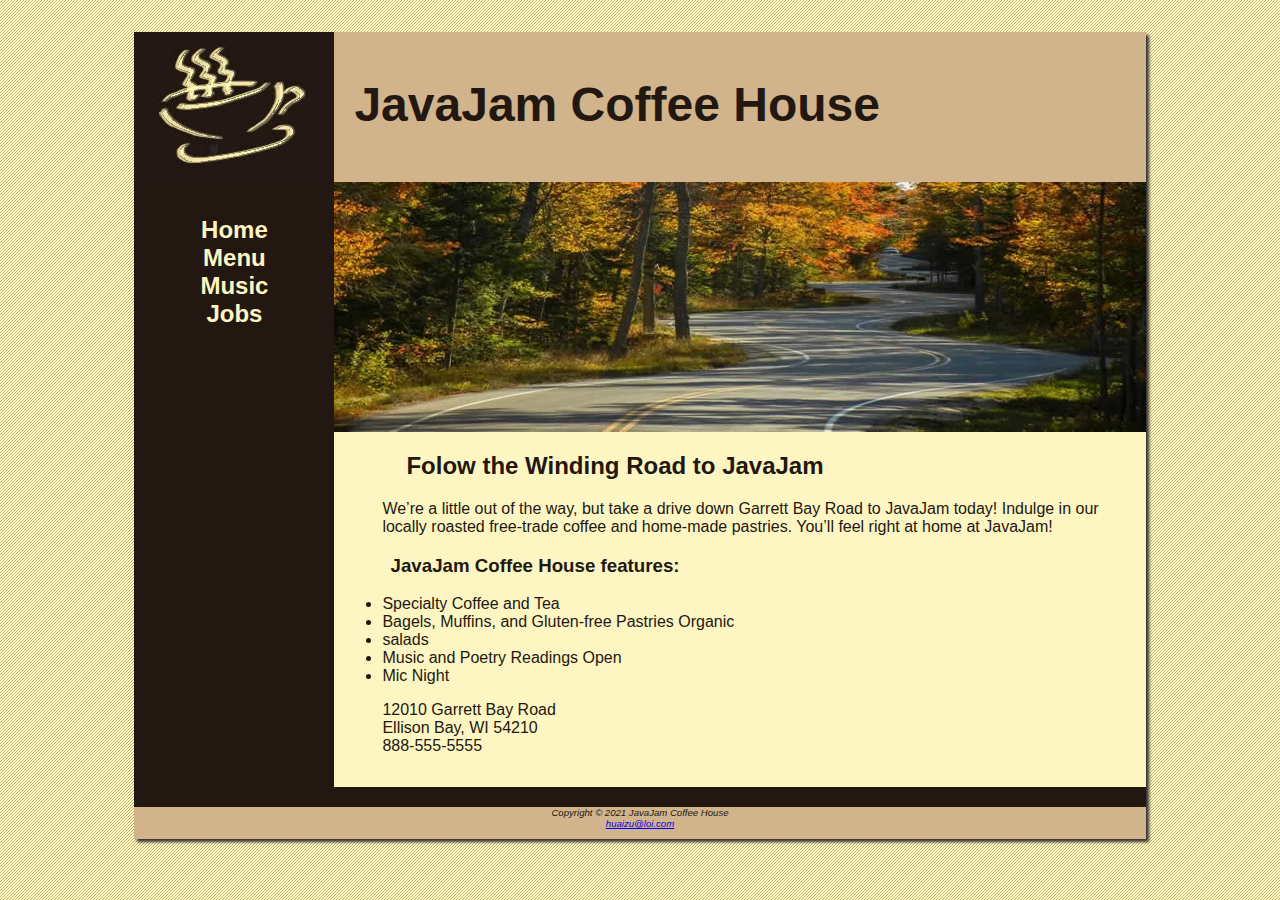
<file: index.html>
<!DOCTYPE html>
<html>
  <head>
    <meta charset="UTF-8">
    <title>JavaJam Coffee House</title>
    <link rel="stylesheet" href="javajam.css">
  </head>
  <body>
    <div id="wrapper">
       <header>
         <h1>JavaJam Coffee House</h1>
       </header>
       <nav>
         <ul>
            <li><a href="index.html">Home</a></li>
            <li><a href="menu.html">Menu</a></li>
            <li><a href="music.html">Music</a></li>
            <li><a href="jobs.html">Jobs</a></li>
         </ul>
       </nav>
       <main>
         <!--<img src="images/windingroad.jpg" alt="Winding Road" height="" weidth="" align="right">-->
         <div id="heroroad"></div>
         <h2>Folow the Winding Road to JavaJam</h2>
         <p>We’re a little out of the way, but take a drive down Garrett Bay Road to JavaJam
           today! Indulge in our locally roasted free-trade coffee and home-made pastries.
           You’ll feel right at home at JavaJam!</p>
         <h3>JavaJam Coffee House features:</h3>
         <ul>
           <li>Specialty Coffee and Tea</li>
           <li>Bagels, Muffins, and Gluten-free Pastries Organic</li>
           <li>salads</li>
           <li>Music and Poetry Readings Open</li>
           <li>Mic Night</li>
         </ul>
         <div>
           12010 Garrett Bay Road<br>
           Ellison Bay, WI 54210<br>
           888-555-5555
         </div>
       </main>
       <br>
       <footer>
           Copyright © 2021 JavaJam Coffee House<br>
           <a href="mailto:huazu@loi.com">huaizu@loi.com</a>
       </footer>
    </div>
  </body>
</html>
</file>
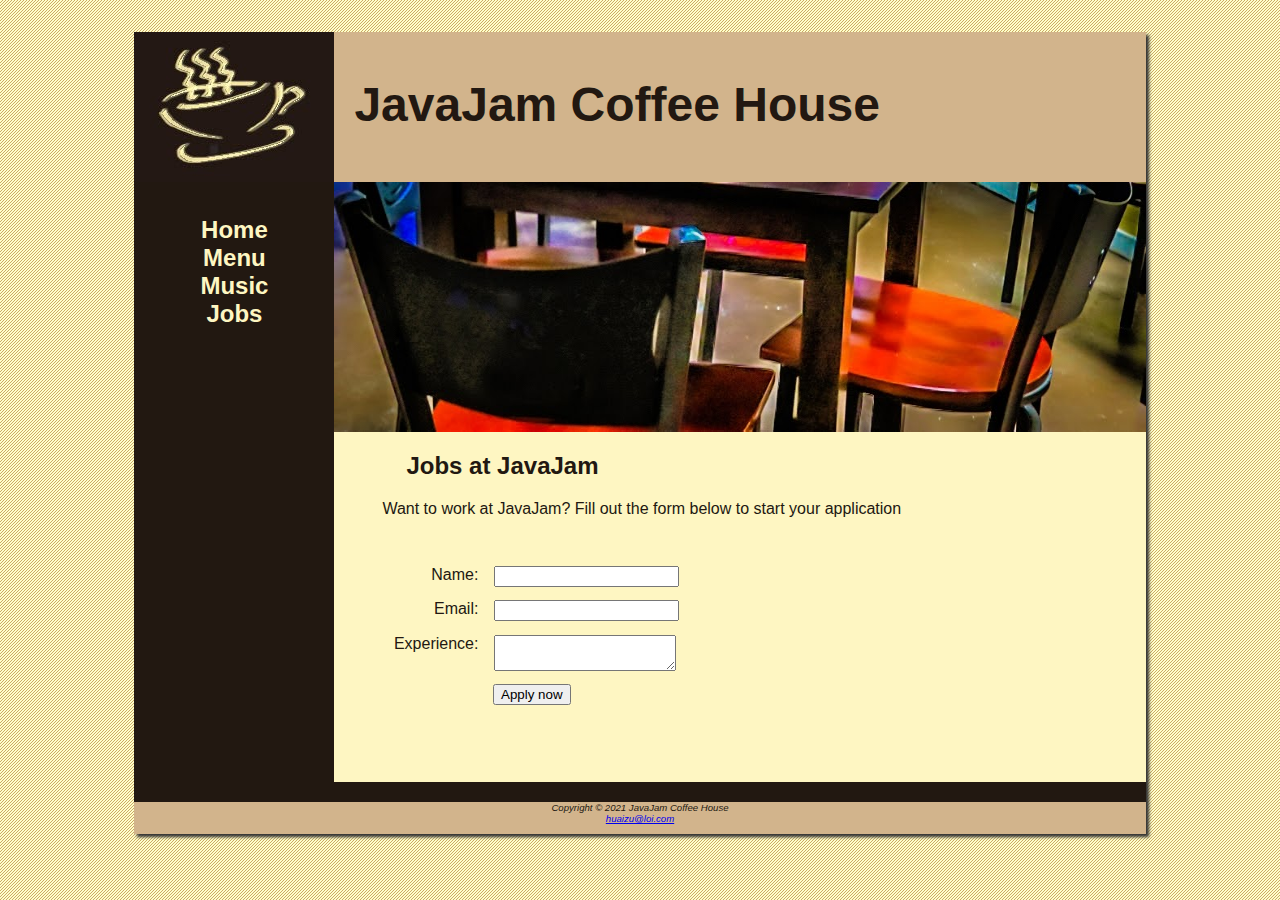
<file: jobs.html>
<!DOCTYPE html>
<html>
  <head>
    <meta charset="UTF-8">
    <title>JavaJam Coffee House</title>
    <link rel="stylesheet" href="javajam.css">
  </head>
  <body>
    <div id="wrapper">
       <header>
         <h1>JavaJam Coffee House</h1>
       </header>
       <nav>
         <ul>
            <li><a href="index.html">Home</a></li>
            <li><a href="menu.html">Menu</a></li>
            <li><a href="music.html">Music</a></li>
            <li><a href="jobs.html">Jobs</a></li>
         </ul>
       </nav>
       <main>
         <div id="herojobs"></div>
         <h2>Jobs at JavaJam</h2>
         <p>Want to work at JavaJam? Fill out the form below to start your application</p>
         <form method="POST" action="https://webdevbasics.net/scripts/javajam8.php">
             <label for="myName">Name:</label>
             <input type="text" id="myName" name="myName" required="required">
             <label for="myEmail">Email:</label>
             <input type="email" id="MyEmail" name="myEmail" required="required">
             <label for="myExperience">Experience:</label>
             <textarea name="myExperience" id="myExperience" rows="2" cols="20" required="required"></textarea>
             <input type="submit" value="Apply now" id="mySubmit">
         </form>
       </main>
       <br>
       <footer>
           Copyright © 2021 JavaJam Coffee House<br>
           <a href="mailto:huazu@loi.com">huaizu@loi.com</a>
       </footer>
    </div>
  </body>
</html>
</file>
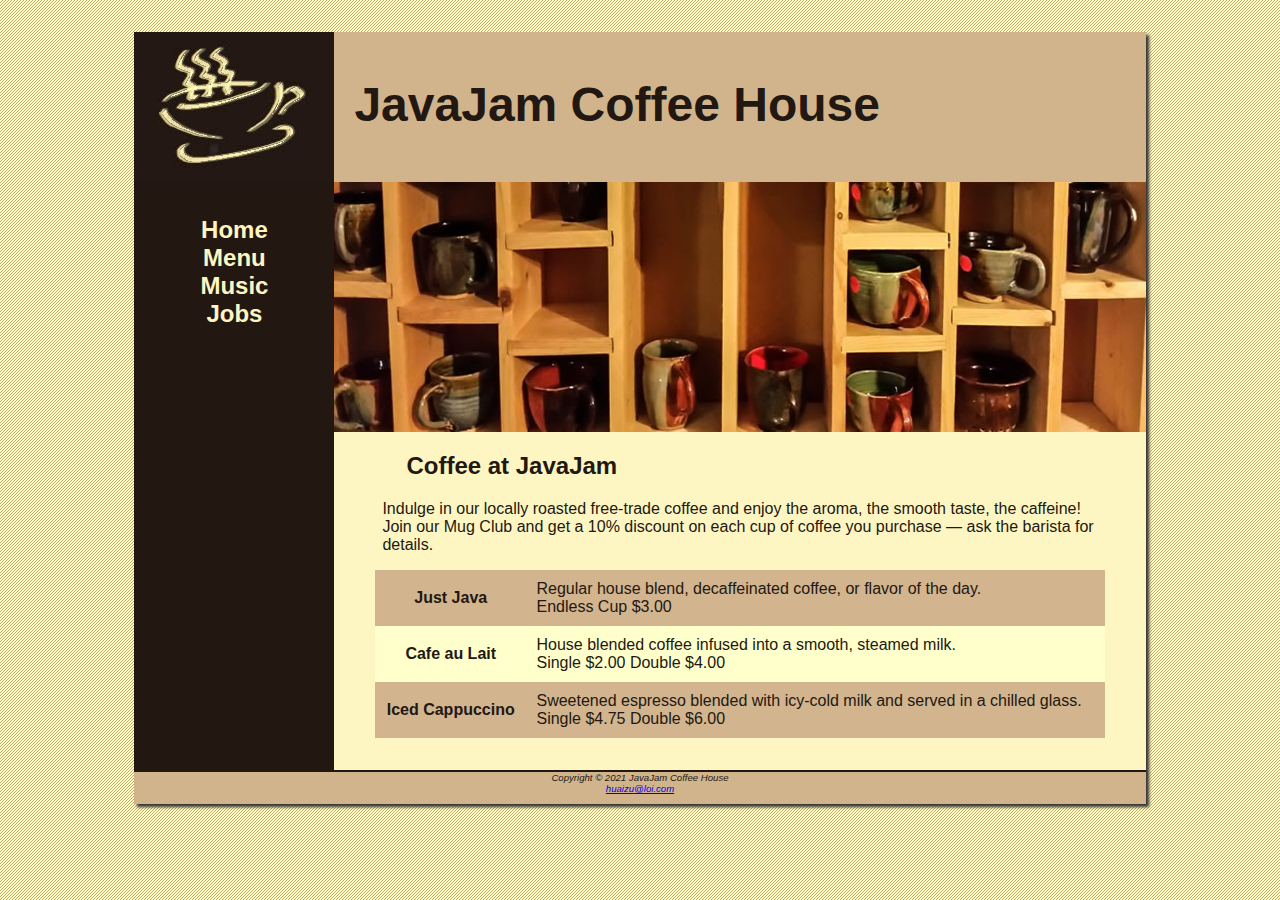
<file: menu.html>
<!DOCTYPE html>
<html>
  <head>
    <meta charset="UTF-8">
    <title>JavaJam Coffee House</title>
    <link rel="stylesheet" href="javajam.css">
  </head>
  <body>
    <div id="wrapper">
    <header>
      <h1>JavaJam Coffee House</h1>
    </header>
      <nav>
        <ul>
          <li><a href="index.html">Home</a></li>
          <li><a href="menu.html">Menu</a></li>
          <li><a href="music.html">Music</a></li>
          <li><a href="jobs.html">Jobs</a></li>
        </ul>
      </nav>
      <main>
        <!--<img src="images/mugs.jpg" alt="mugs" height="" weidth="" align="right"> -->
        <div id="heromugs"></div>
        <h2>Coffee at JavaJam</h2>
        <p>Indulge in our locally roasted free-trade coffee and enjoy the aroma, the smooth
          taste, the caffeine! Join our Mug Club and get a 10% discount on each cup of coffee
          you purchase &mdash; ask the barista for details.</p> 
        <!--<dl>
            <dt><strong>Just Java</strong></dt>
            <dd>Regular house blend, decaffeinated coffee, or flavor of the day.</dd>
            <dd>Endless Cup $3.00</dd>
            <dt><strong>Cafe au Lait</strong></dd>
            <dd>House blended coffee infused into a smooth, steamed milk.</dd>
            <dd>Single $2.00 Double $4.00</dd>
            <dt><strong>Iced Cappuccino</strong></dt>
            <dd>Sweetened espresso blended with icy-cold milk and served in a chilled glass.</dd>
            <dd>Single $4.75 Double $6.00</dd>
        </dl>-->
        <table>
          <tr>
            <th>Just Java</th>
            <td>Regular house blend, decaffeinated coffee, or flavor of the day.<br>Endless Cup $3.00</td>
          </tr>

          <tr>
            <th>Cafe au Lait</th>
            <td>House blended coffee infused into a smooth, steamed milk.<br>Single $2.00 Double $4.00</td>
          </tr>

          <tr>
            <th>Iced Cappuccino</th>
            <td>Sweetened espresso blended with icy-cold milk and served in a chilled glass.<br>Single $4.75 Double $6.00</td>
          </tr>
        </table>
      </main>
      <footer>
          Copyright © 2021 JavaJam Coffee House<br>
          <a href="mailto:huazu@loi.com">huaizu@loi.com</a>
      </footer>
    </div>
  </body>
</html>
</file>
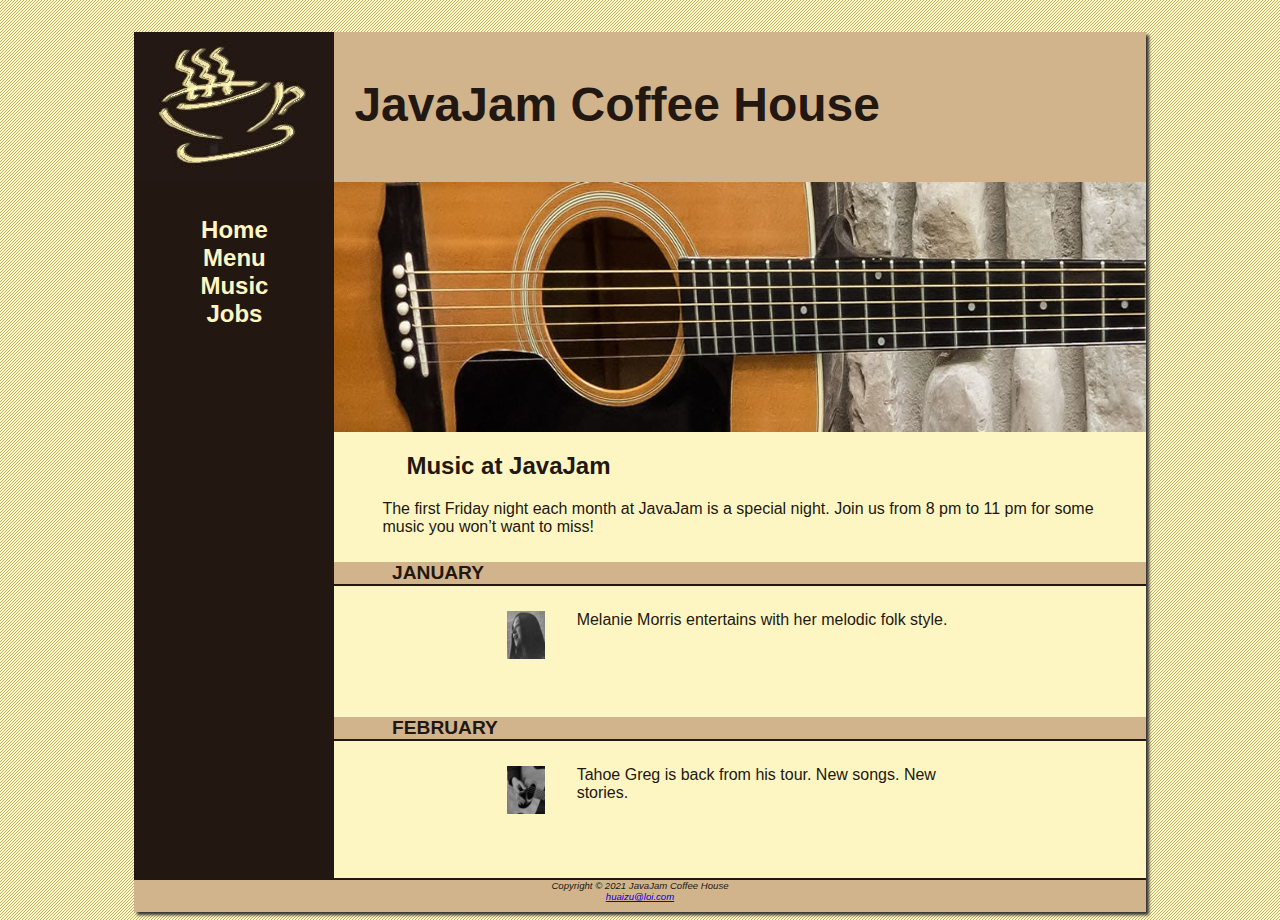
<file: music.html>
<!DOCTYPE html>
<html>
  <head>
    <meta charset="UTF-8">
    <title>JavaJam Coffee House</title>
    <link rel="stylesheet" href="javajam.css">
  </head>
  <body>
    <div id="wrapper">
    <header>
      <h1>JavaJam Coffee House</h1>
    </header>
      <nav>
        <ul>
            <li><a href="index.html">Home</a></li>
            <li><a href="menu.html">Menu</a></li>
            <li><a href="music.html">Music</a></li>
            <li><a href="jobs.html">Jobs</a></li>
         </ul>
      </nav>
      <main>
        <div id="heroguitar"></div>
        <h2>Music at JavaJam</h2>
        <p>The first Friday night each month at JavaJam is a special night. Join us from 8 pm
            to 11 pm for some music you won’t want to miss!</p> 
            <h4>January</h4>
            <div class="details">
              <a href="images/melanie.jpg"><img class="floatleft" src="images/melaniethumb.jpg" alt="Melanie Morris" width="80px" height="80px"></a>
              Melanie Morris entertains with her melodic folk style.
            </div>
            <h4>February</h4>
            <div class="details">
              <a href="images/greg.jpg"><img class="floatleft" src="images/gregthumb.jpg" alt="Tahoe Greg" width="80px" height="80px"></a>
              Tahoe Greg is back from his tour. New songs. New stories.
            </div>    
      </main>
      <footer>
          <i>Copyright © 2021 JavaJam Coffee House<br>
          <a href="mailto:huazu@loi.com">huaizu@loi.com</a></i>
      </footer>
    </div>
  </body>
</html>
</file>
<file: javajam.css>
*{
    box-sizing: border-box;
}

header, nav, main, footer { 
    display: block; 
}

#heroroad{
    background-image: url('images/heroroad.jpg');   
    background-size: 100% 100% ;
    height: 250px;
}

#heromugs {
    background-image: url('images/heromugs.jpg');   
    background-size: 100% 100% ;
    height: 250px;
}

#heroguitar {
    background-image: url('images/heroguitar.jpg');   
    background-size: 100% 100% ;
    height: 250px;
}

body {
    background-color:#FCEBB6;
    color:#221811 ; 
    font-family: Verdana, Arial, sans-serif;
    background-image: url('images/background.gif');
}

header {
    background-color: #D2B48C;
    height: 150px;
    background-image: url('images/javajamlogo.jpg');
    background-repeat: no-repeat;
    /* text-align: center;*/
}

h1 {
    /*line-height: 200%;*/ 
    padding-top: 45px;
    padding-left: 220px;
    font-size: 3em;
}   

nav {
    text-align: center;
    font-weight: bold;
    font-size: 1.5em;
    padding-top: 10px;
    float: left;            
    width: 200px;
}

footer {
    background-color: #D2B48C;
    font-size: .60em;
    text-align: center; 
    font-style: italic;
    padding-bottom: 10px;
    border-top: 2px solid #221811;
}

#wrapper {
    width: 80%; 
    margin-right: auto;
    margin-left: auto;
    /*background-color: #FEF6C2;*/
    background-color: #221811;
    min-width: 900px;
    max-width: 1280px;
    box-shadow: 3px 3px 3px #333333;
}

nav a {
    text-decoration: none;
}

nav a:link {
    color: #FEF6C2; 
}

nav a:visited {
    color: #D2B48C; 
}

nav a:hover{
    color: #CC9933; 
}

nav ul {
    list-style-type: none;
    padding-left: 0;
}

h4 {
    background-color: #D2B48C;
    font-size: 1.2em;
    padding-left: .5em;
    padding-bottom: .25em;
    text-transform: uppercase;
    border-bottom: 2px solid #231814 ;
    padding-bottom: 0;
    clear: left;
}   

main {
    padding-left: 0;
    padding-right: 0;
    padding-bottom: 2em;
    padding-top: 0;
    margin-left: 200px;
    background-color: #FEF6C2;  
}
    
main h2, main h3, main h4, main p,main div, main ul, main dl {
    padding-left: 3em;
    padding-right: 2em;
}

.details {
    padding-left: 20%;
    padding-right: 20%;
    OVERFLOW: auto;
}

img {
    padding-left: 10px;
    padding-right: 10px;
}

.floatleft {
    float: left;
    padding-right: 2em;
    padding-bottom: 2em;
}

table {
    margin-left: auto;
    margin-right: auto;
    width: 90%;
    border-spacing: 0;
    background-color: #FFFFCC;
}

td, th {
    padding: 10px;
}

tr:nth-of-type(odd) {
    background-color: #D2B48E;
}

form {
    padding: 2em;
}

label {
    float: left;
    display: block;
    text-align: right;
    width: 8em;
    padding-right: 1em;
}

input, textarea {
    display: block;
    margin-bottom: 1em;
}

#mySubmit {
    margin-left: 9.5em;
}

#herojobs {
    height: 250px;
    background-image: url('images/herojobs.jpg');
    background-size: 100% 100%  ;
}
</file>
